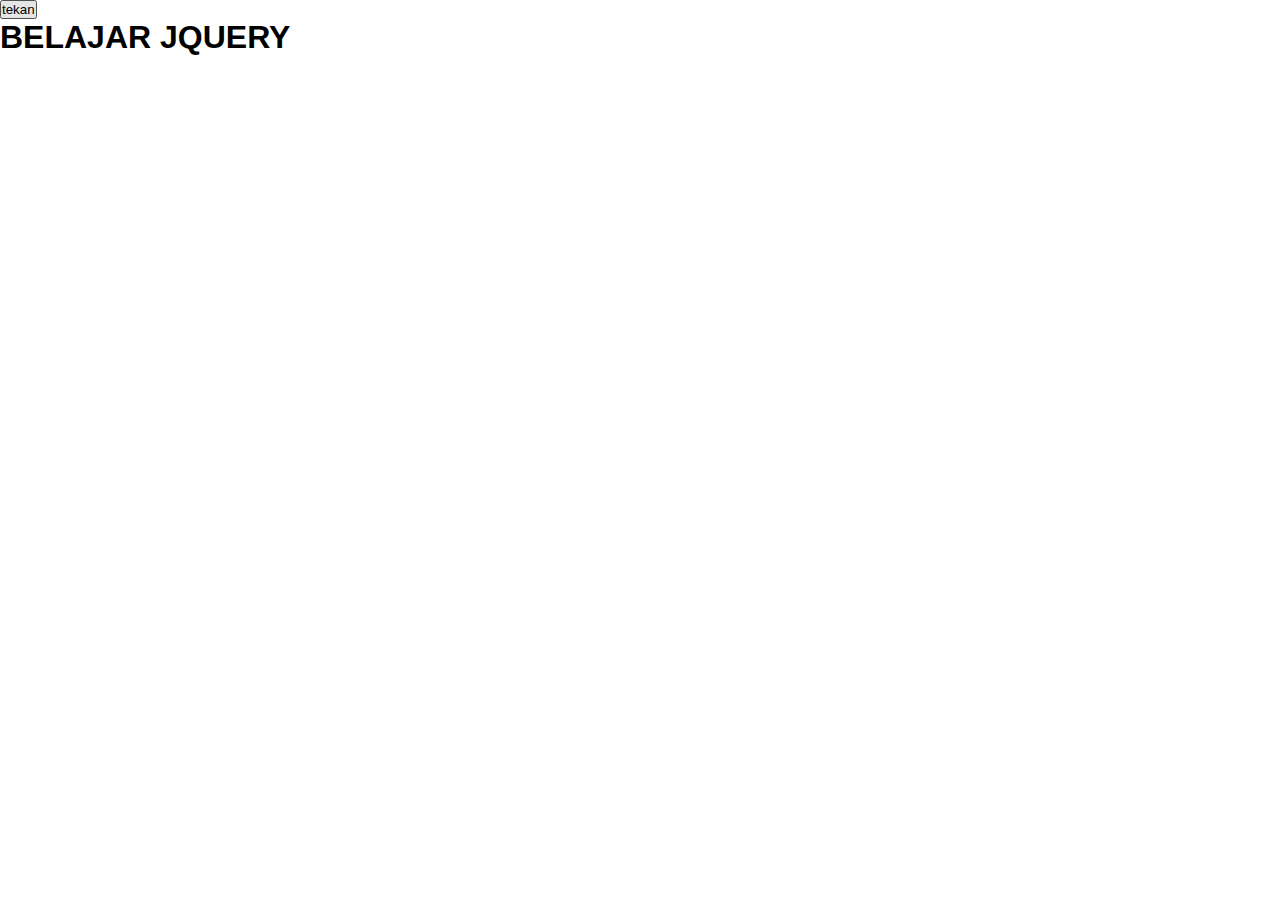
<file: materi video/index.html>
<!DOCTYPE html>
<html lang="en">
<head>
    <meta charset="UTF-8">
    <meta http-equiv="X-UA-Compatible" content="IE=edge">
    <meta name="viewport" content="width=device-width, initial-scale=1.0">
    <title>Belajar javascript</title>
    <script src="./js/jquery.js " defer></script>
    <script src="./js/latjquery.js " defer></script>
    <link rel="stylesheet" href="style.css">
</head>
<body>
    
    <div>
        <button id="klik">tekan</button>
        <div id="isi">

        </div>
    </div>


    <!-- <div class="container">
        <div class="panel">
            <input type="number" value="0" id="tampil">
        </div>
        <div class="btn-angka">
            <button>0</button>
            <button>1</button>
            <button>2</button>
            <button>3</button>
            <button>4</button>
            <button>5</button>
            <button>6</button>
            <button>7</button>
            <button>8</button>
            <button>9</button>
        </div>
        <div class="btn-mat">
            <button>Clear</button>
            <button>+</button>
            <button>-</button>
            <button>*</button>
            <button>/</button>
            <button>=</button>
        </div>
    </div> -->

    <!-- <input type="submit" value="Count Up" id="naik">
    <h1>0</h1>
    <input type="submit" value="Count Down" id="turun"> -->
    <!-- <div class="content">
        <div class="main">
            <div class="produk"></div>

            
        </div>
    </div> -->

        <!-- <div class="produk-content">
            <div class="image">
                <img src="image/Guci.jpg" alt="">
            </div>
            <div class="title">
                <h2>sepatu Gucci</h2>
            </div>
            <div class="deskripsi">
                <p>sepatu berkualitas luar negeri</p>
            </div>
            <div class="harga">
                <h2>Rp 600.000</h2>
            </div>
        </div>
        <div class="produk-content">
            <div class="image">
                <img src="image/nike.jpg" alt="">
            </div>
            <div class="title">
                <h2>sepatu Nike</h2>
            </div>
            <div class="deskripsi">
                <p>sepatu berkualitas luar negeri</p>
            </div>
            <div class="harga">
                <h2>Rp 700.000</h2>
            </div>
        </div>
        <div class="produk-content">
            <div class="image">
                <img src="image/nikesport.jpg" alt="">
            </div>
            <div class="title">
                <h2>sepatu Nike sport</h2>
            </div>
            <div class="deskripsi">
                <p>sepatu berkualitas luar negeri</p>
            </div>
            <div class="harga">
                <h2>Rp 400.000</h2>
            </div>
        </div>
        <div class="produk-content">
            <div class="image">
                <img src="image/kaos prostreet.png" alt="">
            </div>
            <div class="title">
                <h2>merch prostreet</h2>
            </div>
            <div class="deskripsi">
                <p>sepatu berkualitas luar negeri</p>
            </div>
            <div class="harga">
                <h2>Rp 300.000</h2>
            </div>
        </div> -->
    <!-- </div> -->
</body>
</html>
</file>
<file: materi video/style.css>
*{
    margin: 0;
    padding: 0;
    box-sizing: border-box;
    font-family: Arial, Helvetica, sans-serif;
}

.logo img{
    width: 200px;
    display: block;
    margin: auto;
}

.header {
    margin: 1%;
}

.nav-left,.nav-right{
    background-color: rgb(224, 159, 159);
}

.nav-left ul,
.nav-right ul{
    list-style: none;
}

.nav-left a,
.nav-right a{
    text-decoration: none;
    display: block;
    padding: 10px;
    color: #fff;
}

.nav-left a:hover{
    background: rgb(165, 154, 245);
}

.nav-right a:hover{
    background: rgb(165, 154, 245);
}

@media screen and (min-width: 560px) {
    .header{
        width: 960px;
        margin: auto;
        display: flex;
        margin-top: 1%;
        justify-content: space-between;
    }

    .nav-left ul{
        display: flex;
    }

    .nav-right ul{
        display: flex;
    }

    .nav-left ,
    .nav-right {
    background: none;
}

.nav-left a,
.nav-right a{
    color: black;
    }
}

/* main */

.main {
    margin-top: 20px;
}

.main-left img {
    width: 250px;
    display: block;
    margin: auto;
}

.main-right {
    text-align: center;
    margin-top: 20px;
}

@media(min-width:560px) {
    .main{
    width: 960px;
    margin: auto;
    display: flex;
    margin-top: 30px;
    justify-content: center;
    }

    .main-left img{
        width: 600px;
    }

    .main-right{
        margin: auto;
        text-align: left;
        margin-left: 30px;
    }

    .main-right h2{
        margin-bottom: 10px;
        font-size: 30px;
        font-family: system-ui, -apple-system, BlinkMacSystemFont, 'Segoe UI', Roboto, Oxygen, Ubuntu, 
        Cantarell, 'Open Sans', 'Helvetica Neue', sans-serif;
    }
}

/* produk */

.display{
    margin-top: 3%;
    text-align: center;
    color: blue;
}

.image img {
    width: 250px;
    display: block;
    margin: auto;
}

.produk-content {
    text-align: center;
    margin: 20px;
}

.deskripsi p {
    font-size: 15px;
}

@media (min-width: 560px){
    .produk {
        width: 960px;
        margin: auto;
        display: flex;
        flex-wrap:wrap;
        justify-content: center;
    }

.produk-content{
    height: 300px;
    }

    .image {
        height: 200px;
        width: 200px;
    }

    .image img {
        width: 200px;
        display: block;
        margin: auto;
    }

    .display{
        font-size: 30px;
    }
}

.btn-beli > button{
    font-size: large;
    width: 50px;
    height: 30px;
}

/* informasi */

.info{
    margin-top: 20px;
    display: flex;
    flex-wrap: wrap;
    justify-content: center;
}

.info-content{
    height: 70px;
    width: 180px;
    display: flex;
    align-items: center;
}

.icon img{
    width: 50px;
    display: block;
    margin-right: 10px;
}

.info-isi h2{
    font-size: 15px;
}

.info-isi p{
    font-size: 12px;
}

@media(min-width: 560px){
    .info{
        width: 960px;
        margin: auto;
        justify-content: space-between;
    }
}

/* medsos */

.medsos{
    margin: 100px;
}

.medsos-icon img{
    width: 50px;
    margin: 10px;
}

.medsos-icon {
    display: flex;
    justify-content: center;
}

.medsos-isi{
    text-align: center;
    padding: 10px;
    font-size: 15px;
}

.medsos-form{
    height: 50px;
    background: red;
    display: flex;
    justify-content: center;
    align-items: center;
}

.medsos-form form input{
    width: 200px;
    height: 25px;
    background: rgb(188, 176, 176);
    border: none;
    border-top-left-radius: 5px;
    border-bottom-left-radius: 5px;
    margin-right: -4px;
}

.medsos-form form input[type="email"]{
    padding: 10px;
}

.medsos-form form button{
    height: 25px;
    padding: 5px;
    text-transform: uppercase;
    background: rgb(188, 176, 176);
    border: none;
    border-top-right-radius: 5px;
    border-bottom-right-radius: 5px;
}

@media  (min-width: 560px){
    .medsos {
        width: 960px;
        margin: auto;
        margin-top: 20px;
    }
}

/* footer */

footer{
    margin-bottom: 100px;
    background: rgb(83,80,80);
    color: #fff;
    display: flex;
}

.Logo-bank img{
    width: 70px;
}

.identitas{
    flex: 1;
}

.sitemap{
    flex: 1;
}

.sitemap li {
    list-style: none;
    padding-top: 10px;
}

.sitemap li a{
    text-decoration: none;
    color: #fff;
}

.payment{
    flex: 1;
}

.sitemap h2,
.identitas h2{
    font-size: 14px;
}

.identitas p{
    font-size: 12px;
}

.sitemap a{
    font-size: 12px;
}

.bank p{
    font-size: 12px;
}

.bank h3{
    font-size: 12px;
}

.bank {
    padding-bottom: 15px;

}

@media  (min-width: 560px){
    .footer {
        width: 960px;
        margin: auto;
        padding-top: 20px;
    }

    .sitemap h2,
    .identitas h2{
        font-size: 20px;
    }

    .identitas p{
        font-size: 15px;
    }
    
    .sitemap a{
        font-size: 15px;
    }
}
</file>
